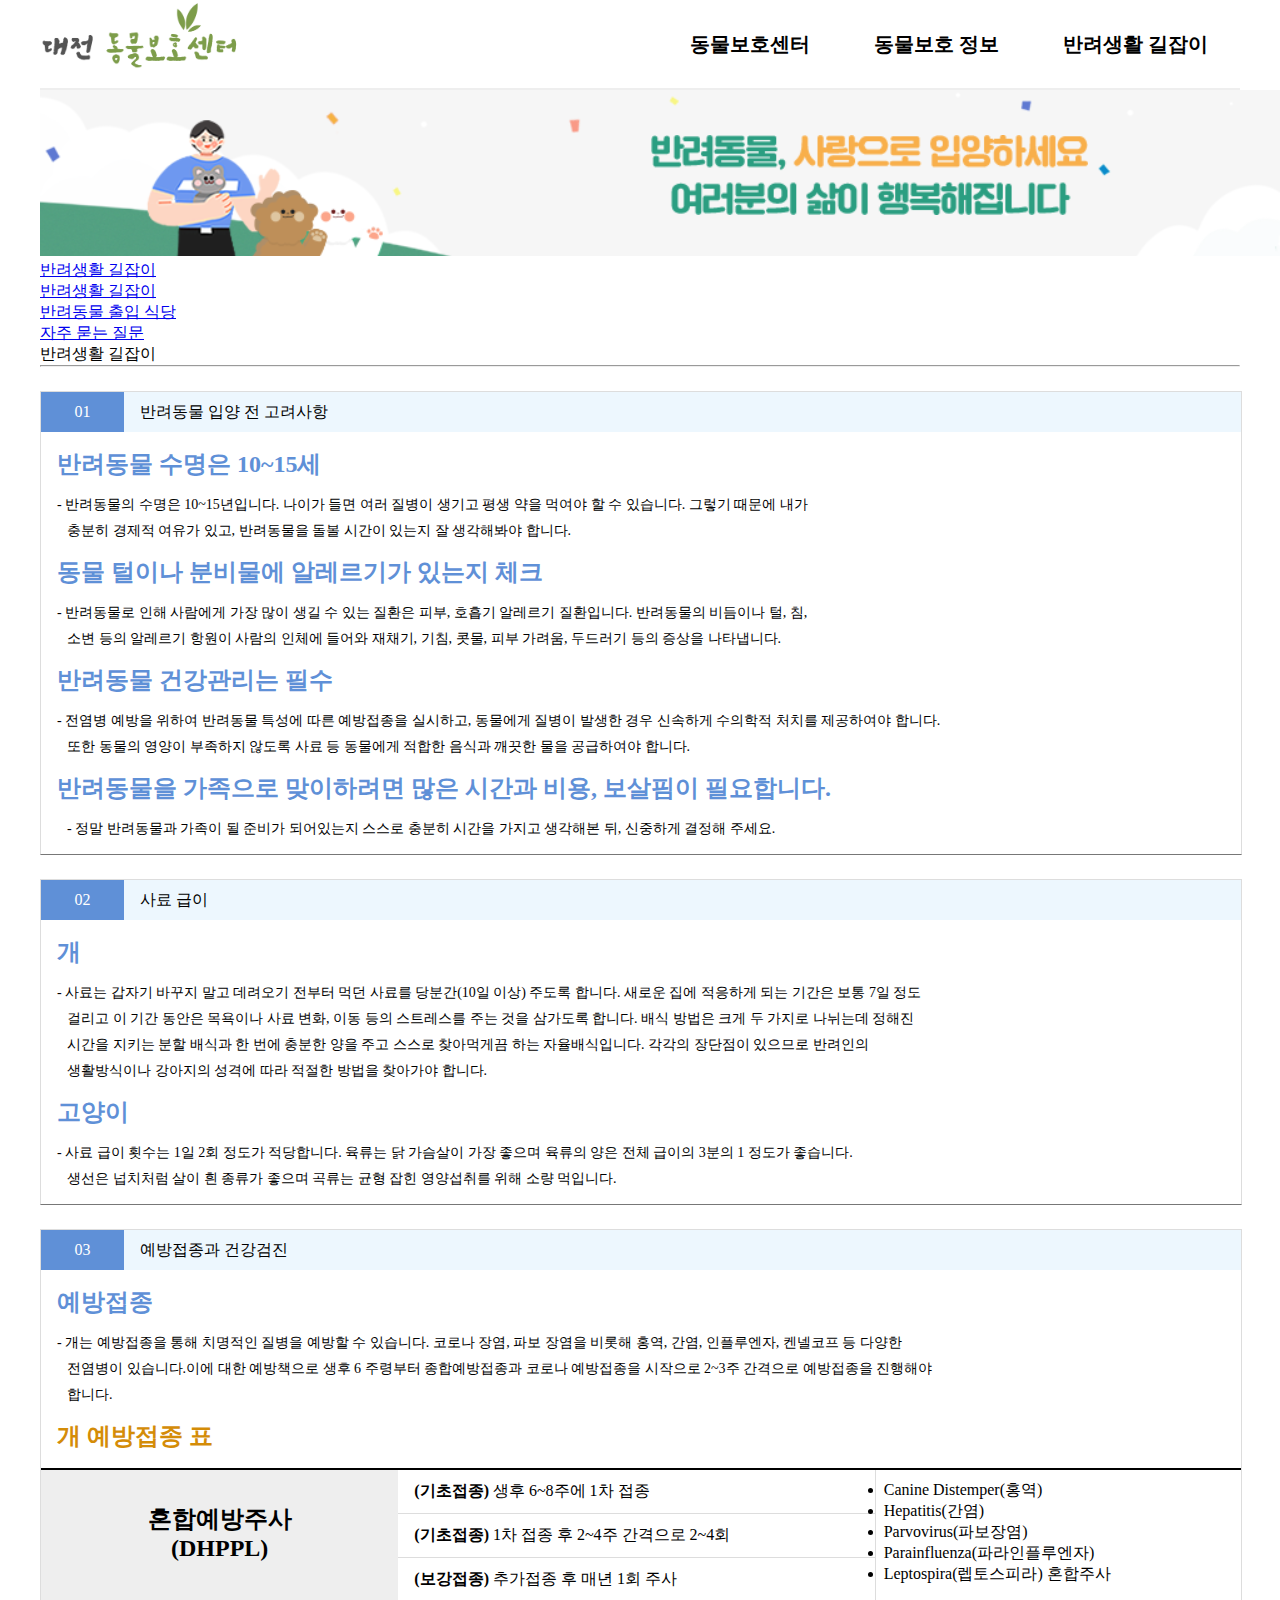
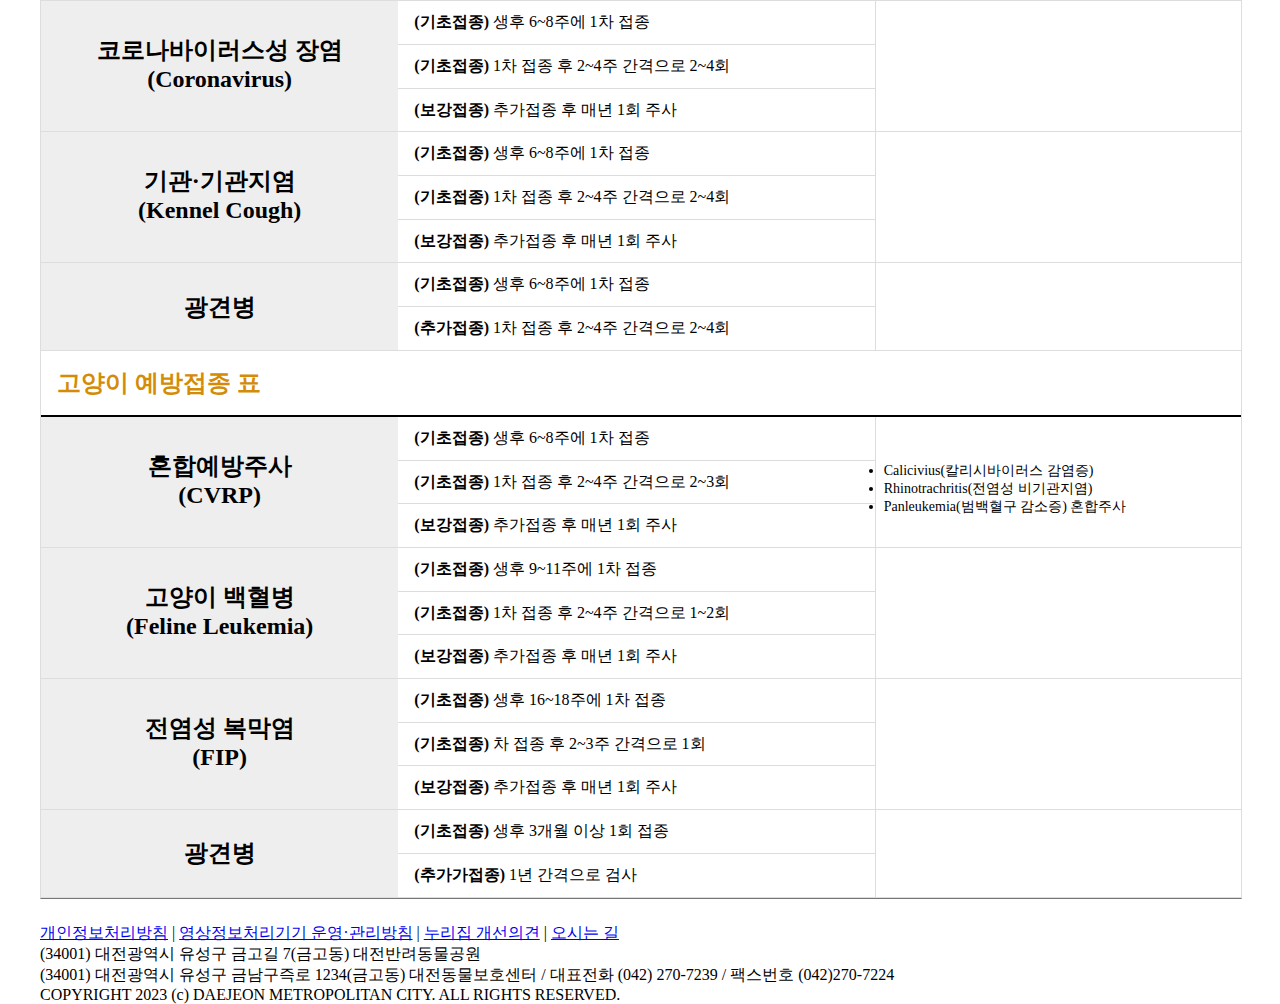
<file: guide.html>
<!DOCTYPE html>
<html lang="ko">

<head>
    <meta charset="UTF-8">
    <meta name="viewport" content="width=device-width, initial-scale=1.0">
    <title>반려생활 길잡이</title>
    <link rel="stylesheet" href="./resources/css/mystyle.css">
    <link rel="stylesheet" href="./resources/css/guide.css">
</head>

<body>
    <div class="container">
        <nav class="navigation">
            <a href="./index.html">
                <img class="logo" src="./resources/img/로고.png" alt="">
            </a>
            <div class="menu-box">
                <div class="menu">
                    <a class="menu-title" href="./introduce.html">동물보호센터</a>
                    <div class="dropdown">
                        <a class="dropdown-item" href="./introduce.html">동물보호센터 소개</a>
                        <a class="dropdown-item" href="./safeprocedure.html">유기동물 보호절차</a>
                        <a class="dropdown-item" href="./comeload.html">오시는 길</a>
                    </div>
                </div>
                <div class="menu">
                    <a class="menu-title" href="./current.html">동물보호 정보</a>
                    <div class="dropdown">
                        <a class="dropdown-item" href="./current.html">유기동물 현황</a>
                        <a class="dropdown-item" href="./information.html">유기동물 보호 정보</a>
                        <a class="dropdown-item" href="./procedure.html">입양절차</a>
                    </div>
                </div>
                <div class="menu">
                    <a class="menu-title" href="./guide.html">반려생활 길잡이</a>
                    <div class="dropdown">
                        <a class="dropdown-item" href="./guide.html">반려생활 길잡이</a>
                        <a class="dropdown-item" href="./restaurant.html">반려동물 출입 식당</a>
                        <a class="dropdown-item" href="./qna.html">자주 묻는 질문</a>
                    </div>
                </div>
            </div>
        </nav>
        <section class="banner">
            <img class="banner-img" src="./resources/img/배너.png" alt="">
        </section>
        <div class="middle1">
            <div class="mini-menu">
                <a class="deco" href="./guide.html">
                    <div class="mini-menu-1">반려생활 길잡이</div>
                </a>
                <div class="mini-menu-2"></div>
                <a class="deco" href="./guide.html">
                    <div class="mini-menu-3">반려생활 길잡이</div>
                </a>
                <a class="deco" href="./restaurant.html">
                    <div class="mini-menu-4">반려동물 출입 식당</div>
                </a>
                <a class="deco" href="./qna.html">
                    <div class="mini-menu-5">자주 묻는 질문</div>
                </a>
            </div>
            <div class="container-container">
                <div class="naming">반려생활 길잡이</div>
                <hr>
                <div class="guide-box">
                    <div class="guide">
                        <div class="guide-top">
                            <div class="guide-top-left">01</div>
                            <div class="guide-top-right">반려동물 입양 전 고려사항</div>
                        </div>
                        <div class="guide-bottom">
                            <div class="guide-blue">반려동물 수명은 10~15세</div>
                            <div class="guide-gray">- 반려동물의 수명은 10~15년입니다. 나이가 들면 여러 질병이 생기고 평생 약을 먹여야 할 수 있습니다. 그렇기 때문에
                                내가 </div>
                            <div class="guide-gray2">충분히 경제적 여유가 있고, 반려동물을 돌볼 시간이 있는지 잘 생각해봐야 합니다.</div>
                            <div class="guide-blue">동물 털이나 분비물에 알레르기가 있는지 체크</div>
                            <div class="guide-gray">- 반려동물로 인해 사람에게 가장 많이 생길 수 있는 질환은 피부, 호흡기 알레르기 질환입니다. 반려동물의 비듬이나 털,
                                침,</div>
                            <div class="guide-gray2"> 소변 등의 알레르기 항원이 사람의 인체에 들어와 재채기, 기침, 콧물, 피부 가려움, 두드러기 등의 증상을 나타냅니다.
                            </div>
                            <div class="guide-blue">반려동물 건강관리는 필수</div>
                            <div class="guide-gray">- 전염병 예방을 위하여 반려동물 특성에 따른 예방접종을 실시하고, 동물에게 질병이 발생한 경우 신속하게 수의학적 처치를
                                제공하여야 합니다.</div>
                            <div class="guide-gray2">또한 동물의 영양이 부족하지 않도록 사료 등 동물에게 적합한 음식과 깨끗한 물을 공급하여야 합니다.</div>
                            <div class="guide-blue">반려동물을 가족으로 맞이하려면 많은 시간과 비용, 보살핌이 필요합니다.
                            </div>
                            <div class="guide-gray2">- 정말 반려동물과 가족이 될 준비가 되어있는지 스스로 충분히 시간을 가지고 생각해본 뒤, 신중하게 결정해 주세요.
                            </div>
                        </div>
                    </div>
                    <div class="guide">
                        <div class="guide-top">
                            <div class="guide-top-left">02</div>
                            <div class="guide-top-right">사료 급이</div>
                        </div>
                        <div class="guide-bottom">
                            <div class="guide-blue">개</div>
                            <div class="guide-gray">- 사료는 갑자기 바꾸지 말고 데려오기 전부터 먹던 사료를 당분간(10일 이상) 주도록 합니다. 새로운 집에 적응하게 되는
                                기간은 보통 7일 정도 </div>
                            <div class="guide-gray3">걸리고 이 기간 동안은 목욕이나 사료 변화, 이동 등의 스트레스를 주는 것을 삼가도록 합니다. 배식 방법은 크게 두
                                가지로 나뉘는데
                                정해진</div>
                            <div class="guide-gray3">시간을 지키는 분할 배식과 한 번에 충분한 양을 주고 스스로 찾아먹게끔 하는 자율배식입니다. 각각의 장단점이 있으므로
                                반려인의 </div>
                            <div class="guide-gray2">생활방식이나 강아지의 성격에 따라 적절한 방법을 찾아가야 합니다.</div>
                            <div class="guide-blue">고양이</div>
                            <div class="guide-gray">- 사료 급이 횟수는 1일 2회 정도가 적당합니다. 육류는 닭 가슴살이 가장 좋으며 육류의 양은 전체 급이의 3분의 1
                                정도가 좋습니다.</div>
                            <div class="guide-gray2"> 생선은 넙치처럼 살이 흰 종류가 좋으며 곡류는 균형 잡힌 영양섭취를 위해 소량 먹입니다.</div>
                        </div>
                    </div>
                    <div class="guide">
                        <div class="guide-top">
                            <div class="guide-top-left">03</div>
                            <div class="guide-top-right">예방접종과 건강검진</div>
                        </div>
                        <div class="guide-bottom">
                            <div class="guide-blue">예방접종</div>
                            <div class="guide-gray">- 개는 예방접종을 통해 치명적인 질병을 예방할 수 있습니다. 코로나 장염, 파보 장염을 비롯해 홍역, 간염, 인플루엔자,
                                켄넬코프 등 다양한</div>
                            <div class="guide-gray3"> 전염병이 있습니다.이에 대한 예방책으로 생후 6 주령부터 종합예방접종과 코로나 예방접종을 시작으로 2~3주 간격으로
                                예방접종을 진행​해야</div>
                            <div class="guide-gray2">합니다.</div>
                            <div class="guide-orange">개 예방접종 표</div>
                            <div class="niddle">
                                <div class="niddle-left">
                                    <div class="niddle-left-top">혼합예방주사</div>
                                    <div class="niddle-left-bottom">(DHPPL)</div>
                                </div>
                                <div class="niddle-middle">
                                    <div class="niddle-middle-box"><div class="bold">(기초접종)&nbsp;</div> 생후 6~8주에 1차 접종</div>
                                    <div class="niddle-middle-box"><div class="bold">(기초접종)&nbsp;</div> 1차 접종 후 2~4주 간격으로 2~4회</div>
                                    <div class="niddle-middle-box"><div class="bold">(보강접종)&nbsp;</div> 추가접종 후 매년 1회 주사</div>
                                </div>
                                <div class="niddle-right">
                                    <li>Canine Distemper(홍역)</li>
                                    <li>Hepatitis(간염)</li>
                                    <li>Parvovirus(파보장염)</li>
                                    <li>Parainfluenza(파라인플루엔자)</li>
                                    <li>Leptospira(렙토스피라) 혼합주사</li>
                                </div>
                            </div>
                            <div class="niddle2">
                                <div class="niddle-left">
                                    <div class="niddle-left-top">코로나바이러스성 장염</div>
                                    <div class="niddle-left-bottom">(Coronavirus)</div>
                                </div>
                                <div class="niddle-middle">
                                    <div class="niddle-middle-box"><div class="bold">(기초접종)&nbsp;</div> 생후 6~8주에 1차 접종</div>
                                    <div class="niddle-middle-box"><div class="bold">(기초접종)&nbsp;</div> 1차 접종 후 2~4주 간격으로 2~4회</div>
                                    <div class="niddle-middle-box"><div class="bold">(보강접종)&nbsp;</div> 추가접종 후 매년 1회 주사</div>
                                </div>
                                <div class="niddle-right">
                                </div>
                            </div>
                            <div class="niddle2">
                                <div class="niddle-left">
                                    <div class="niddle-left-top">기관·기관지염</div>
                                    <div class="niddle-left-bottom">(Kennel Cough)</div>
                                </div>
                                <div class="niddle-middle">
                                    <div class="niddle-middle-box"><div class="bold">(기초접종)&nbsp;</div> 생후 6~8주에 1차 접종</div>
                                    <div class="niddle-middle-box"><div class="bold">(기초접종)&nbsp;</div> 1차 접종 후 2~4주 간격으로 2~4회</div>
                                    <div class="niddle-middle-box"><div class="bold">(보강접종)&nbsp;</div> 추가접종 후 매년 1회 주사</div>
                                </div>
                                <div class="niddle-right">
                                </div>
                            </div>
                            <div class="niddle2">
                                <div class="niddle-left2">광견병</div>
                                <div class="niddle-middle2">
                                    <div class="niddle-middle-box2"><div class="bold">(기초접종)&nbsp;</div> 생후 6~8주에 1차 접종</div>
                                    <div class="niddle-middle-box2"><div class="bold">(추가접종)&nbsp;</div> 1차 접종 후 2~4주 간격으로 2~4회</div>
                                </div>
                                <div class="niddle-right2">
                                </div>
                            </div>
                            <div class="guide-orange">고양이 예방접종 표</div>
                            <div class="niddle">
                                <div class="niddle-left3">
                                    <div class="niddle-left-top">혼합예방주사</div>
                                    <div class="niddle-left-bottom">(CVRP)</div>
                                </div>
                                <div class="niddle-middle3">
                                    <div class="niddle-middle-box"><div class="bold">(기초접종)&nbsp;</div> 생후 6~8주에 1차 접종</div>
                                    <div class="niddle-middle-box"><div class="bold">(기초접종)&nbsp;</div> 1차 접종 후 2~4주 간격으로 2~3회</div>
                                    <div class="niddle-middle-box"><div class="bold">(보강접종)&nbsp;</div> 추가접종 후 매년 1회 주사</div>
                                </div>
                                <div class="niddle-right3">
                                    <li>Calicivius(칼리시바이러스 감염증)</li>
                                    <li>Rhinotrachritis(전염성 비기관지염)</li>
                                    <li>Panleukemia(범백혈구 감소증) 혼합주사</li>
                                </div>
                            </div>
                            <div class="niddle2">
                                <div class="niddle-left">
                                    <div class="niddle-left-top">고양이 백혈병</div>
                                    <div class="niddle-left-bottom">(Feline Leukemia)</div>
                                </div>
                                <div class="niddle-middle">
                                    <div class="niddle-middle-box"><div class="bold">(기초접종)&nbsp;</div> 생후 9~11주에 1차 접종</div>
                                    <div class="niddle-middle-box"><div class="bold">(기초접종)&nbsp;</div> 1차 접종 후 2~4주 간격으로 1~2회</div>
                                    <div class="niddle-middle-box"><div class="bold">(보강접종)&nbsp;</div> 추가접종 후 매년 1회 주사</div>
                                </div>
                                <div class="niddle-right">
                                </div>
                            </div>
                            <div class="niddle2">
                                <div class="niddle-left">
                                    <div class="niddle-left-top">전염성 복막염</div>
                                    <div class="niddle-left-bottom">(FIP)</div>
                                </div>
                                <div class="niddle-middle">
                                    <div class="niddle-middle-box"><div class="bold">(기초접종)&nbsp;</div> 생후 16~18주에 1차 접종</div>
                                    <div class="niddle-middle-box"><div class="bold">(기초접종)&nbsp;</div>차 접종 후 2~3주 간격으로 1회</div>
                                    <div class="niddle-middle-box"><div class="bold">(보강접종)&nbsp;</div> 추가접종 후 매년 1회 주사</div>
                                </div>
                                <div class="niddle-right">
                                </div>
                            </div>
                            <div class="niddle2">
                                <div class="niddle-left2">광견병</div>
                                <div class="niddle-middle2">
                                    <div class="niddle-middle-box2"><div class="bold">(기초접종)&nbsp;</div> 생후 3개월 이상 1회 접종</div>
                                    <div class="niddle-middle-box2"><div class="bold">(추가가접종)&nbsp;</div> 1년 간격으로 검사</div>
                                </div>
                                <div class="niddle-right2">
                                </div>
                            </div>
                        </div>
                    </div>
                </div>
            </div>
        </div>
        <footer class="footer">
            <div class="footer-top"></div>
            <div class="footer-menu">
                <a class="footer-menu-1"
                    href="https://daejeon.go.kr/drh/DrhContentsHtmlView.do?menuSeq=2062">개인정보처리방침</a>
                <span class="footer-menu-2">|</span>
                <a class="footer-menu-2" href="https://daejeon.go.kr/drh/DrhContentsHtmlView.do?menuSeq=1757">영상정보처리기기
                    운영·관리방침</a>
                <span class="footer-menu-2">|</span>
                <a class="footer-menu-2"
                    href="https://daejeon.go.kr/drh/board/boardNormalList.do?boardId=homepage_0001&menuSeq=1507">누리집
                    개선의견</a>
                <span class="footer-menu-2">|</span>
                <a class="footer-menu-2" href="./come-load">오시는 길</a>
            </div>
            <div class="footer-come">(34001) 대전광역시 유성구 금고길 7(금고동) 대전반려동물공원</div>
            <div class="footer-come2">(34001) 대전광역시 유성구 금남구즉로 1234(금고동) 대전동물보호센터 / 대표전화 (042) 270-7239 / 팩스번호
                (042)270-7224</div>
            <div class="footer-menu-2">COPYRIGHT 2023 (c) DAEJEON METROPOLITAN CITY. ALL RIGHTS RESERVED.</div>
        </footer>
    </div>
</body>

</html>
</file>
<file: resources/css/mystyle.css>
* {
    margin: 0;
    padding: 0;
}

.container {
    width: 1200px;
    margin: auto;
}

.navigation {
    display: flex;
    justify-content: space-between;
    align-items: center;
    border-bottom: 2px solid #eeeeee;
}

.logo {
    width: 200px;
}

.menu {
    position: relative;
}

.menu:hover>.dropdown {
    display: block;
}

.menu-box {
    display: flex;
}

.menu-title {
    /* top bottom :  28px, left and right : 32px */
    padding: 28px 32px;
    color: black;
    text-decoration: none;
    font-size: 20px;
    font-weight: bold;
    display: block;
}

.dropdown {
    position: absolute;
    width: 100%;
    background-color: white;
    left: 0;
    top: 100%;
    box-shadow: 0 4px 4px 0 #dcdcdc;
    border-bottom-right-radius: 8px;
    border-bottom-left-radius: 8px;
    padding: 8px;
    box-sizing: border-box;
    display: none;
    border-top: 2px solid #0f8563;
    z-index: 1;
}

.dropdown-item {
    color: #777777;
    text-decoration: none;
    padding: 12px;
    display: block;
}

.text-bold{
    font-weight: bold;
}

.text-title{
    font-size: 24px;
}

.text-sub-title{
    font-size: 20px;
}

.text-sub{
    color: #777777;
}
</file>
<file: resources/css/guide.css>
.guide-box {
    width: 100%;
}

.guide {
    margin-top: 24px;
    margin-bottom: 24px;
    border-bottom: 1px solid #777777;
    border-left: 1px solid #dddddd;
    border-top: 1px solid #dddddd;
    border-right: 1px solid #dddddd;
    width: 100%;
}

.guide-top {
    width: 100%;
    height: 40px;
    display: flex;
}

.guide-top-left {
    width: 7%;
    height: 100%;
    display: flex;
    align-items: center;
    justify-content: center;
    background-color: #5F90D7;
    color: white;
}

.guide-top-right {
    width: 93%;
    height: 100%;
    display: flex;
    align-items: center;
    background-color: #EDF7FE;
    padding-left: 16px;
}

.guide-bottom {
    height: 90%;
    width: 100%;
}

.guide-blue {
    font-size: 24px;
    margin-bottom: 16px;
    margin-top: 16px;
    font-weight: bold;
    margin-left: 16px;
    color: #5F90D7;
}

.guide-gray {
    font-size: 14px;
    margin-bottom: 8px;
    margin-left: 16px;
}

.guide-gray2 {
    font-size: 14px;
    margin-bottom: 16px;
    margin-left: 26px;
}

.guide-gray3 {
    font-size: 14px;
    margin-bottom: 8px;
    margin-left: 26px;
}

.guide-orange {
    font-size: 24px;
    margin-bottom: 16px;
    margin-top: 16px;
    font-weight: bold;
    margin-left: 16px;
    color: rgb(212, 140, 7);
}

.niddle {
    width: 100%;
    border-top: 2px solid black;
    border-collapse: collapse;
    display: flex;
}

.niddle2 {
    width: 100%;
    border-collapse: collapse;
    display: flex;
}

.niddle-left {
    font-size: 24px;
    font-weight: bold;
    width: 30%;
    height: 130px;
    background-color: #eeeeee;
    border-bottom: 1px solid #dddddd;
}

.niddle-middle {
    height: 131px;
    width: 40%;
    box-sizing: border;
}

.niddle-middle-box {
    display: flex;
    padding-left: 16px;
    align-items: center;
    width: 100%;
    height: calc(100% / 3);
    border-bottom: 1px solid #dddddd;
    box-sizing: border-box;
}

.niddle-right {
    height: 120px;
    width: 30%;
    box-sizing: border;
    border-bottom: 1px solid #dddddd;
    border-left: 1px solid #dddddd;
    padding-left: 8px;
    padding-top: 10px;
    font-size: 16px;
}

.niddle-left2 {
    display: flex;
    justify-content: center;
    align-items: center;
    font-size: 24px;
    font-weight: bold;
    width: 30%;
    height: calc(130px / 3 * 2);
    background-color: #eeeeee;
    border-bottom: 1px solid #dddddd;
}

.niddle-middle2 {
    height: calc(131.5px / 3 * 2);
    width: 40%;
    box-sizing: border;
}

.niddle-middle-box2 {
    display: flex;
    padding-left: 16px;
    align-items: center;
    width: 100%;
    height: calc(100% / 2);
    border-bottom: 1px solid #dddddd;
    box-sizing: border-box;
}

.niddle-right2 {
    height: calc(115px / 3 * 2);
    width: 30%;
    box-sizing: border;
    border-bottom: 1px solid #dddddd;
    border-left: 1px solid #dddddd;
    padding-left: 8px;
    padding-top: 10px;
}
.br{
    font-size: 12px;
    font-weight: bold;
}

.niddle-left-top {
    display: flex;
    justify-content: center;
    align-items: end;
    font-size: 24px;
    font-weight: bold;
    height: calc(100% / 2);
    width: 100%;
}

.niddle-left-bottom {
    display: flex;
    justify-content: center;
    align-items: start;
    font-size: 24px;
    font-weight: bold;
    height: calc(100% / 2);
    width: 100%;
}


.niddle-right3 {
    height: 85px;
    width: 30%;
    box-sizing: border;
    border-bottom: 1px solid #dddddd;
    border-left: 1px solid #dddddd;
    padding-left: 8px;
    padding-top: 45px;
    font-size: 14px;
}

.niddle-left3 {
    font-size: 24px;
    font-weight: bold;
    width: 30%;
    height: 130px;
    background-color: #eeeeee;
    border-bottom: 1px solid #dddddd;
}

.niddle-middle3 {
    height: 131px;
    width: 40%;
    box-sizing: border;
}

.bold{
    font-weight: bold;
}
</file>
